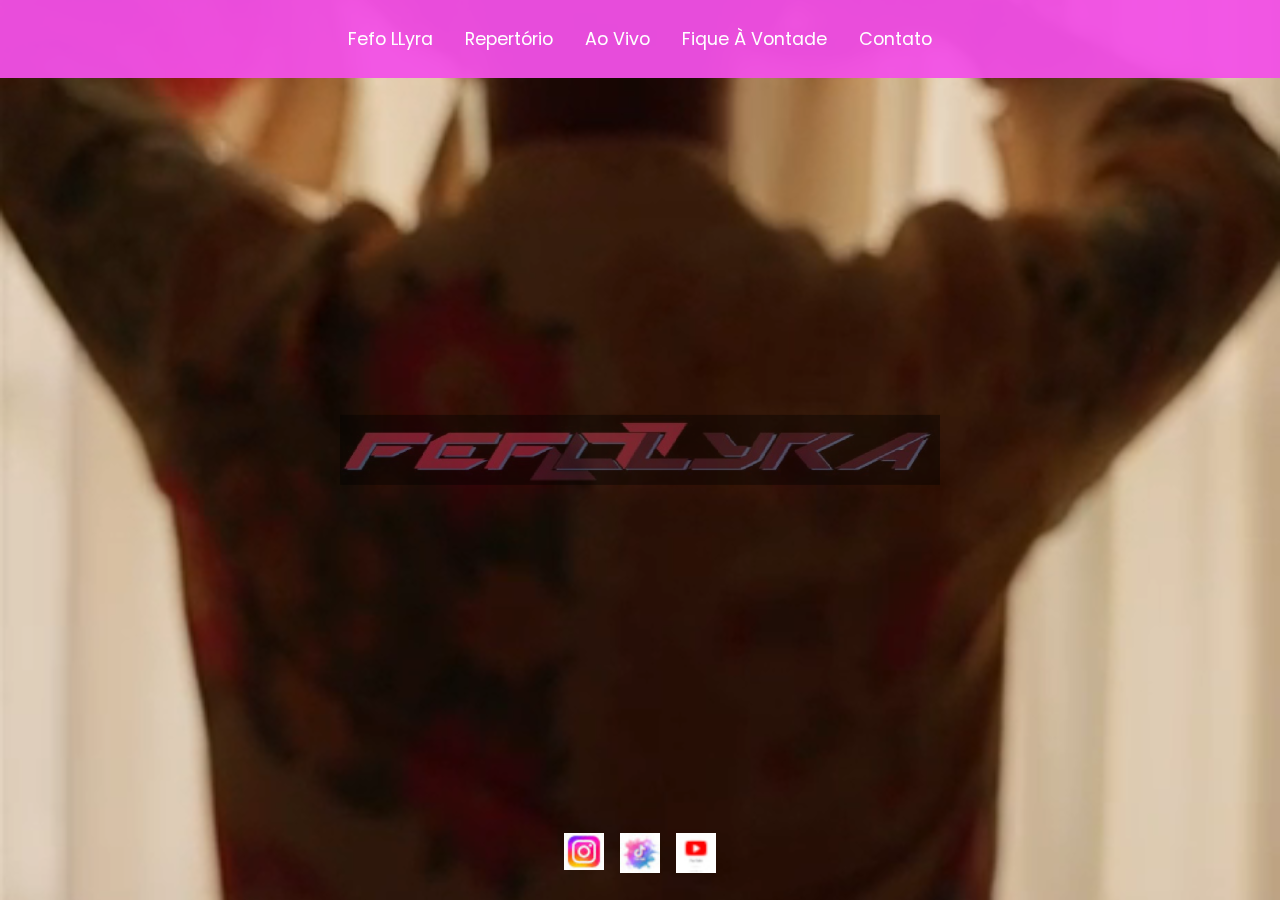
<file: index.html>
<!DOCTYPE html>
<html lang="pt-BR">
<head>
    <meta charset="UTF-8" />
    <meta name="viewport" content="width=device-width, initial-scale=1.0" />
    <title>Fefo LLyra</title>
    <link rel="stylesheet" href="style.css" />
</head>
<body>

    <div class="video-container">
        <video autoplay muted loop playsinline>
            <source src="Imagem/Video/VideoAbertura.mp4" type="video/mp4">
            Seu navegador não suporta vídeos em HTML5.
        </video>

        <!-- Marca d'água -->
        <img src="Imagem/logo.jpg" alt="Marca d'água Fefo" class="watermark">

        <!-- Menu de navegação sobre o vídeo -->
        <nav class="menu-principal">
            <button class="menu-toggle" aria-label="Abrir menu">&#9776;</button>
            <ul class="menu-itens">
                <li><a href="fefo.html">Fefo LLyra</a></li>
                <li><a href="repertorio.html">Repertório</a></li>
                <li><a href="aovivo.html">Ao Vivo</a></li>
                <li><a href="fiqueavontade.html">Fique À Vontade</a></li>
                <li><a href="contato.html">Contato</a></li>
            </ul>
        </nav>
    </div>

    <!-- Redes sociais -->
    <div class="social-links">
        <a href="https://www.instagram.com/fefollyra/" target="_blank">
            <img src="Imagem/logo instagram.jpeg" alt="Instagram Fefo LLyra" />
        </a>
        <a href="https://www.tiktok.com/@fefollyra" target="_blank">
            <img src="Imagem/194.jpg" alt="TikTok Fefo LLyra" />
        </a>
        <a href="https://www.youtube.com/@fefollyra" target="_blank">
            <img src="Imagem/330685-P9SESK-66.jpg" alt="YouTube Fefo LLyra" />
        </a>
    </div>

    <script>
    document.addEventListener('DOMContentLoaded', function () {
      // 🍔 MENU HAMBÚRGUER
      const menuToggle = document.querySelector('.menu-toggle');
      const menuItens = document.querySelector('.menu-itens');

      menuToggle?.addEventListener('click', () => {
        menuItens.classList.toggle('show');
      });

      document.querySelectorAll('.menu-itens a').forEach(link => {
        link.addEventListener('click', () => {
          menuItens.classList.remove('show');
        });
      });
    });
  </script>

</body>
</html>
</file>
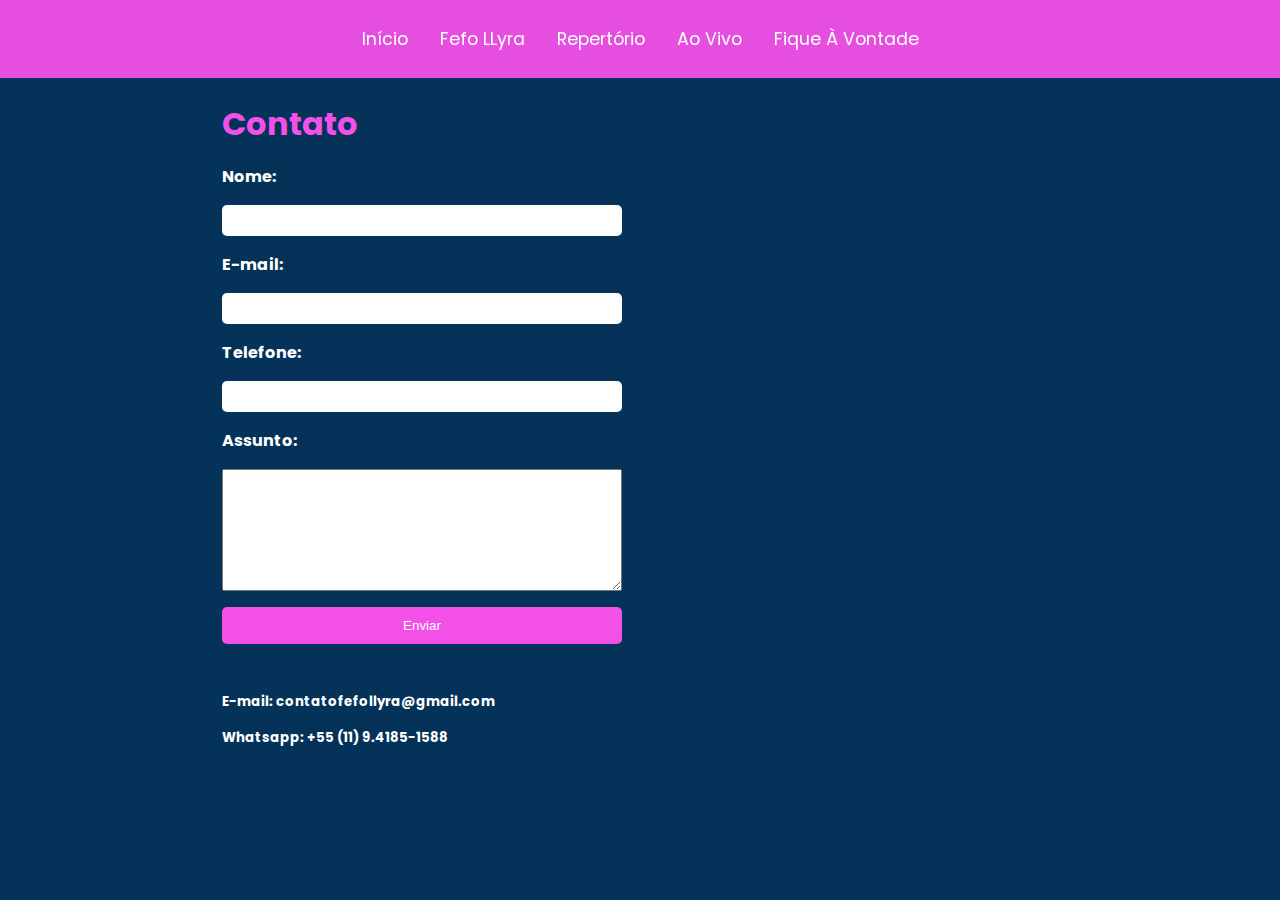
<file: contato.html>
<!DOCTYPE html>
<html lang="pt-BR">
<head>
  <meta charset="UTF-8" />
  <meta name="viewport" content="width=device-width, initial-scale=1.0" />
  <title>Contato - Fefo LLyra</title>
  <link rel="stylesheet" href="style.css" />
  <link rel="icon" href="Imagem/Video/favicon.ico" type="image/x-icon" />
</head>
<body>

  <nav class="menu-principal">
    <button class="menu-toggle" aria-label="Abrir menu">&#9776;</button>
    <ul class="menu-itens">
      <li><a href="index.html">Início</a></li>
      <li><a href="fefo.html">Fefo LLyra</a></li>
      <li><a href="repertorio.html">Repertório</a></li>
      <li><a href="aovivo.html">Ao Vivo</a></li>
      <li><a href="fiqueavontade.html">Fique À Vontade</a></li>
    </ul>
  </nav>

  <main class="page-content">
    <h1>Contato</h1>
    <form action="https://formsubmit.co/contatofefollyra@gmail.com" method="POST" class="contact-form">
      <!-- redirecionamento para a página de obrigado -->
      <input type="hidden" name="_next" value="obrigado.html">
      <input type="hidden" name="_captcha" value="false">

      <label for="nome">Nome:</label>
      <input type="text" id="nome" name="nome" required />

      <label for="email">E-mail:</label>
      <input type="email" id="email" name="email" required />

      <label for="telefone">Telefone:</label>
      <input type="tel" id="telefone" name="telefone" required />

      <label for="assunto">Assunto:</label>
      <textarea id="assunto" name="assunto" rows="8" required></textarea>

      <button type="submit">Enviar</button>
      <p></p>
      <p></p>
      <h5>E-mail: contatofefollyra@gmail.com</h5>
      <h5>Whatsapp: +55 (11) 9.4185-1588</h5>
    </form>
  </main>

  <h2></h2>

  <script>
    document.addEventListener('DOMContentLoaded', function () {
      // 🍔 MENU HAMBÚRGUER
      const menuToggle = document.querySelector('.menu-toggle');
      const menuItens = document.querySelector('.menu-itens');

      menuToggle?.addEventListener('click', () => {
        menuItens.classList.toggle('show');
      });

      document.querySelectorAll('.menu-itens a').forEach(link => {
        link.addEventListener('click', () => {
          menuItens.classList.remove('show');
        });
      });
    });
  </script>

</body>
</html>
</file>
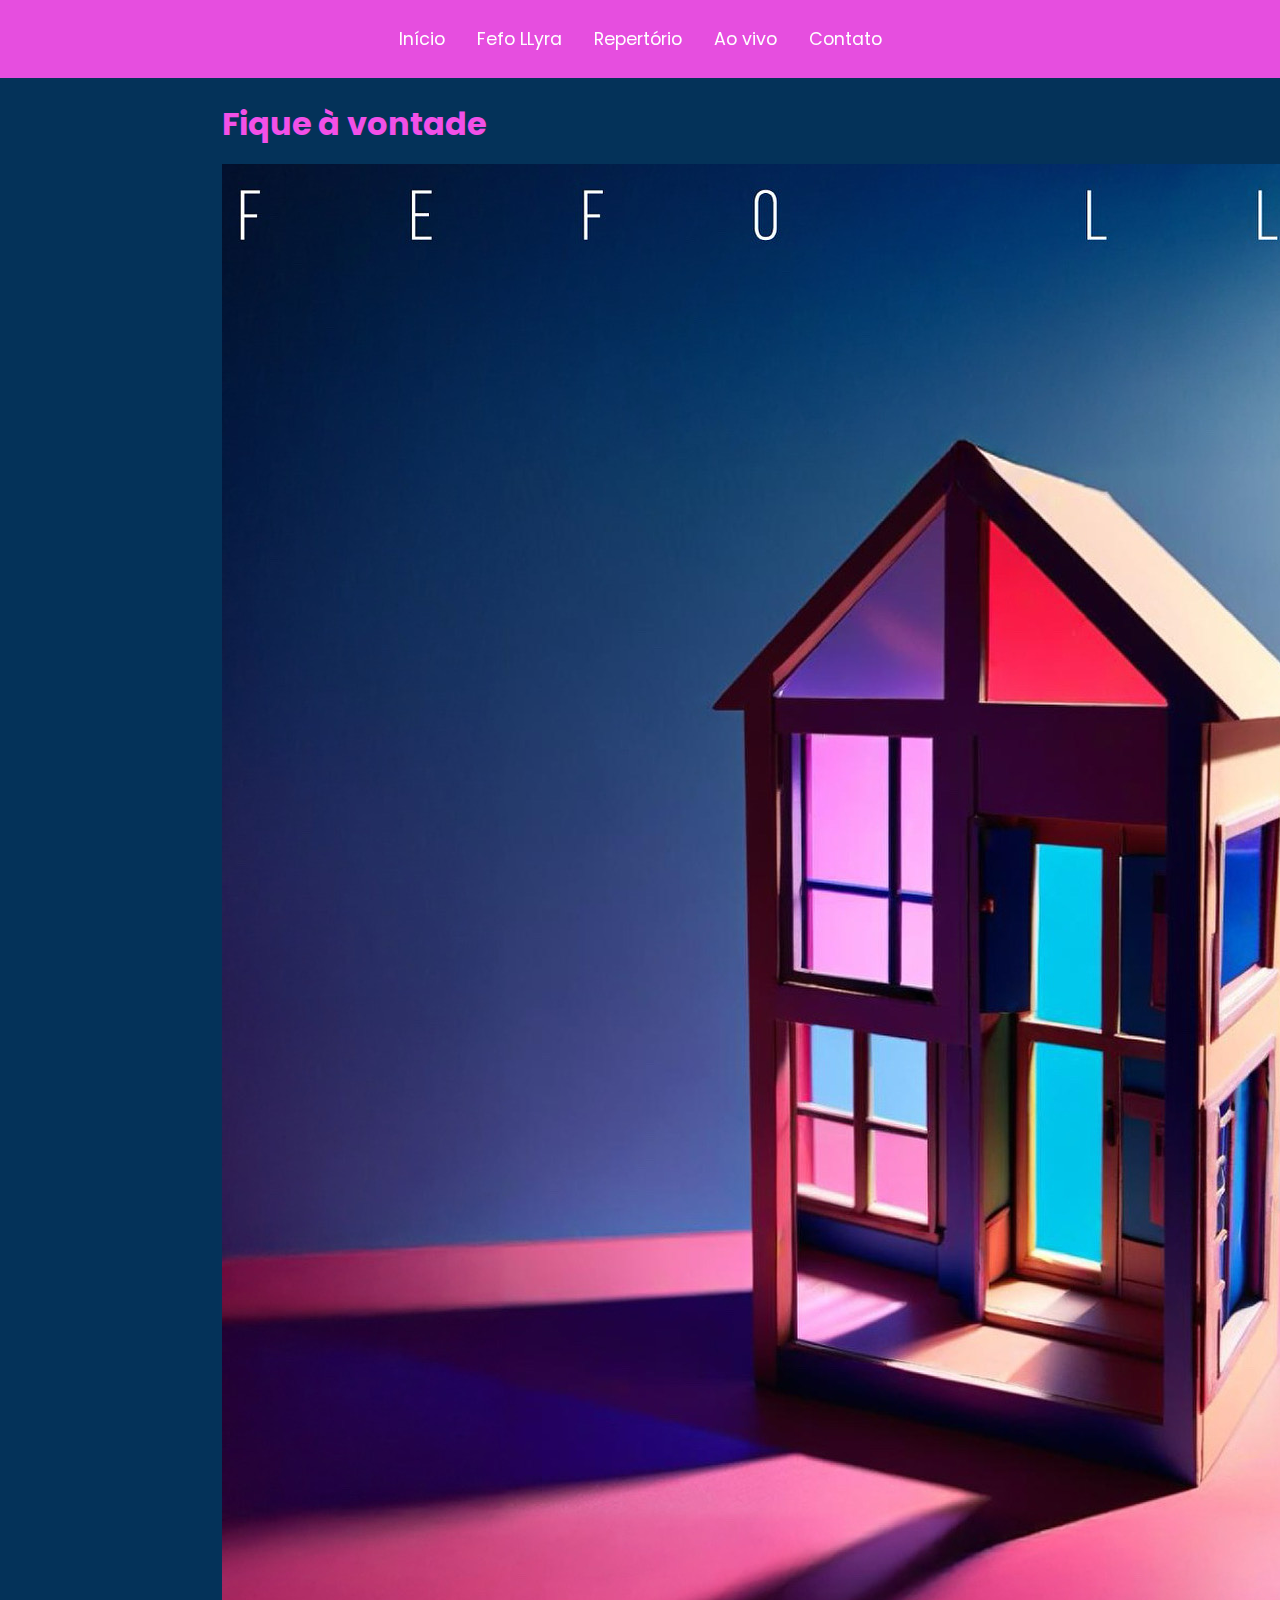
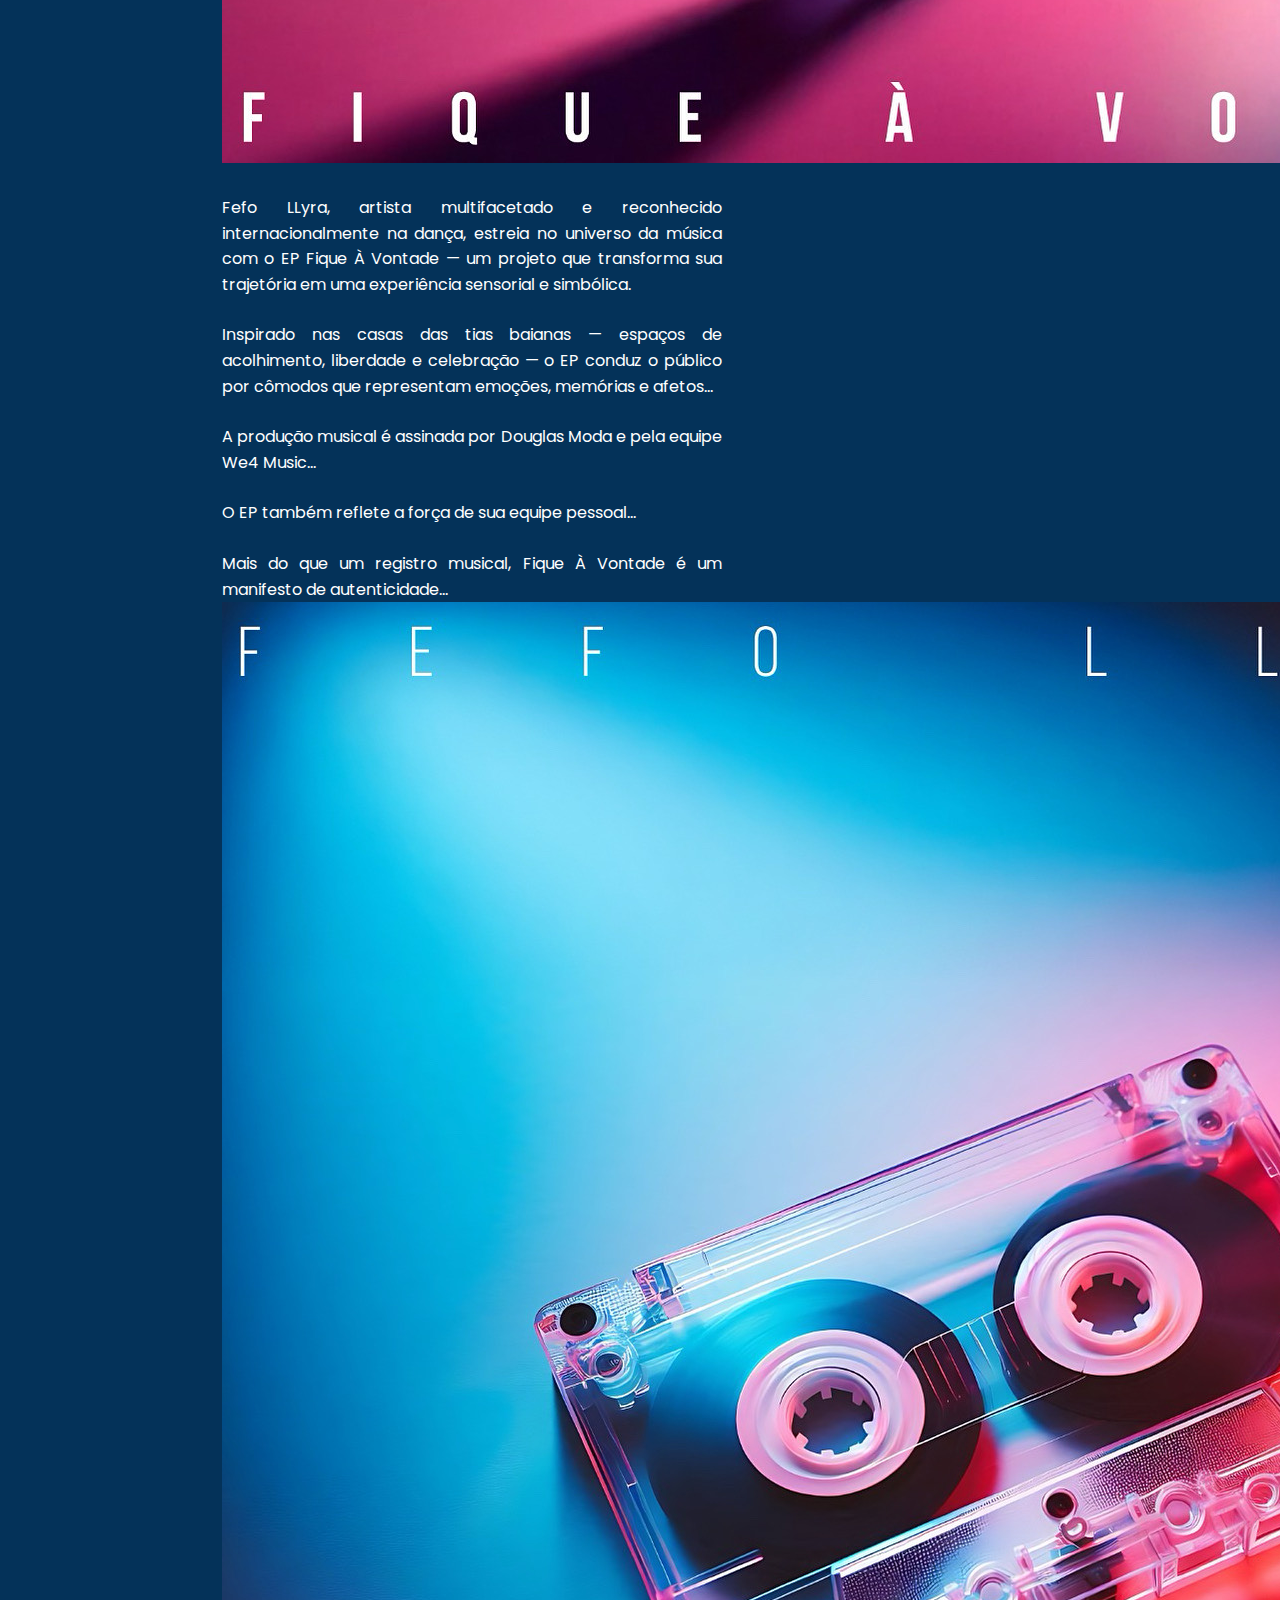
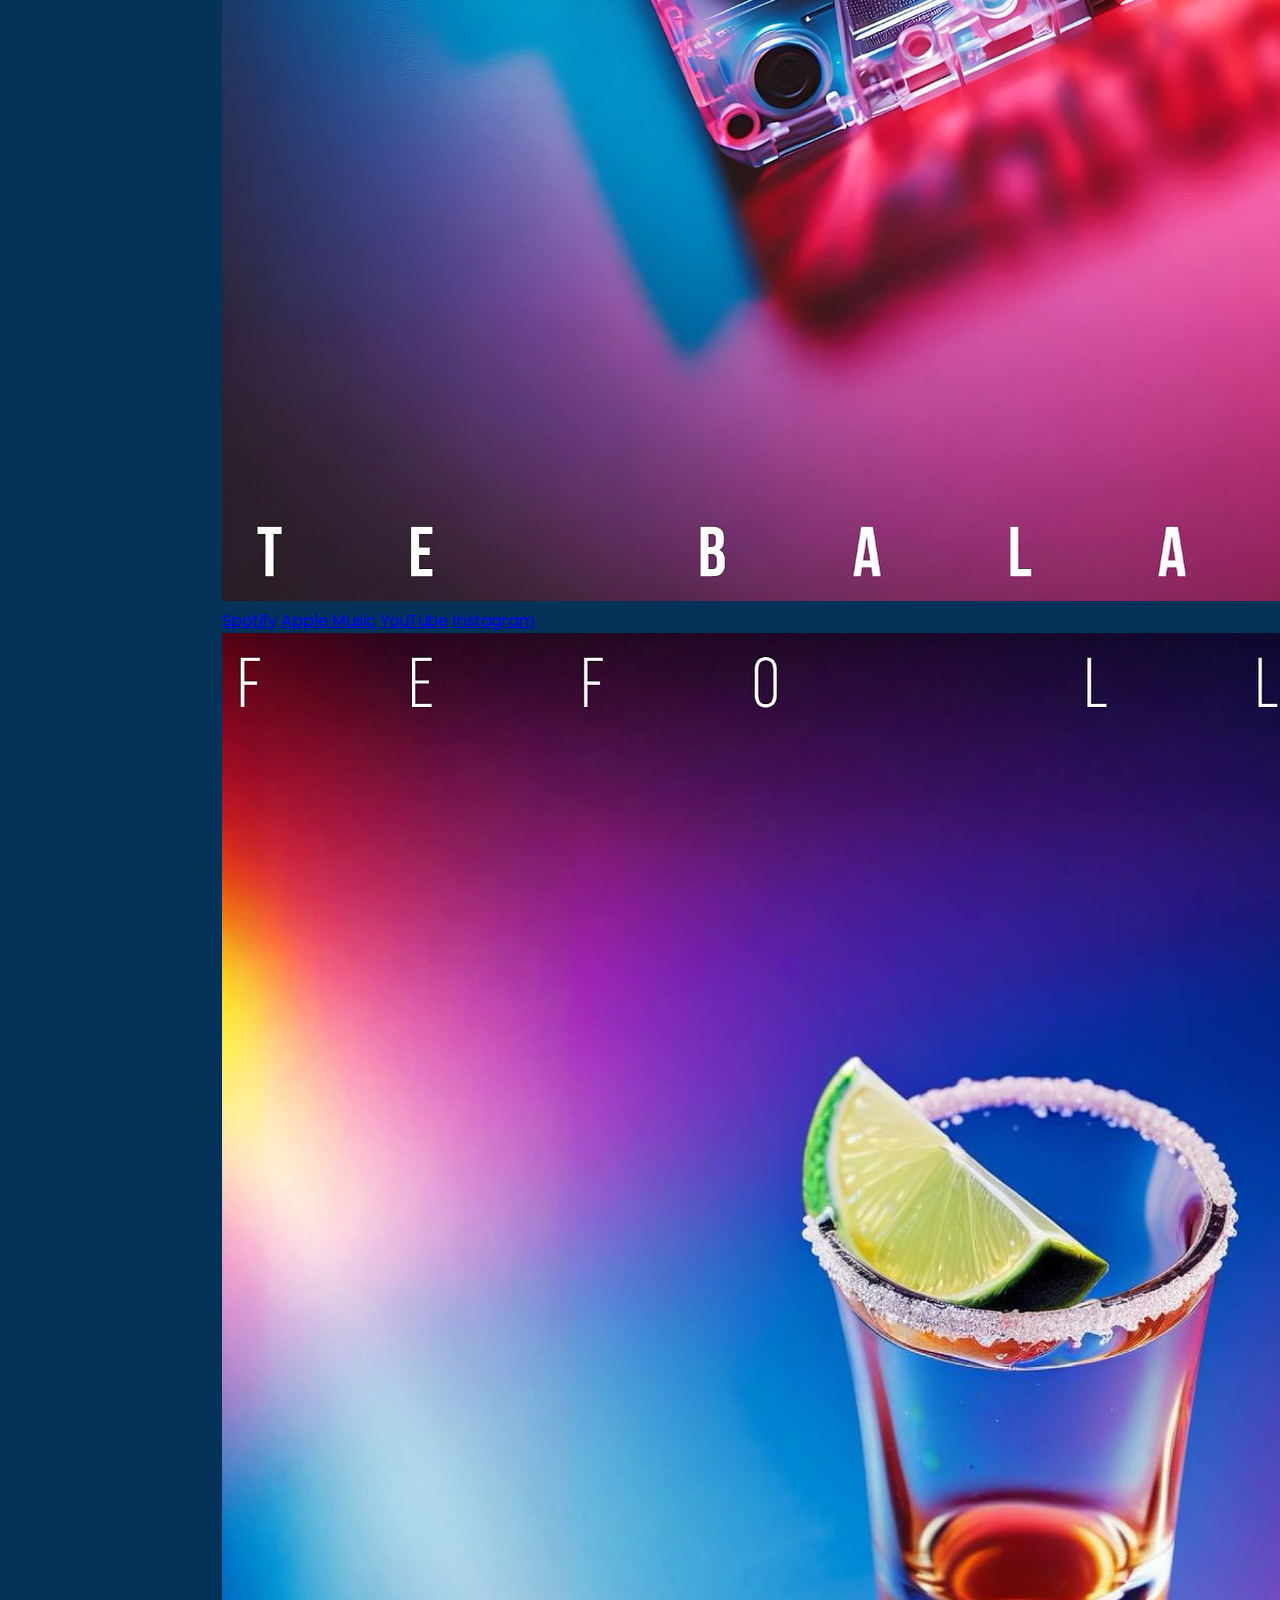
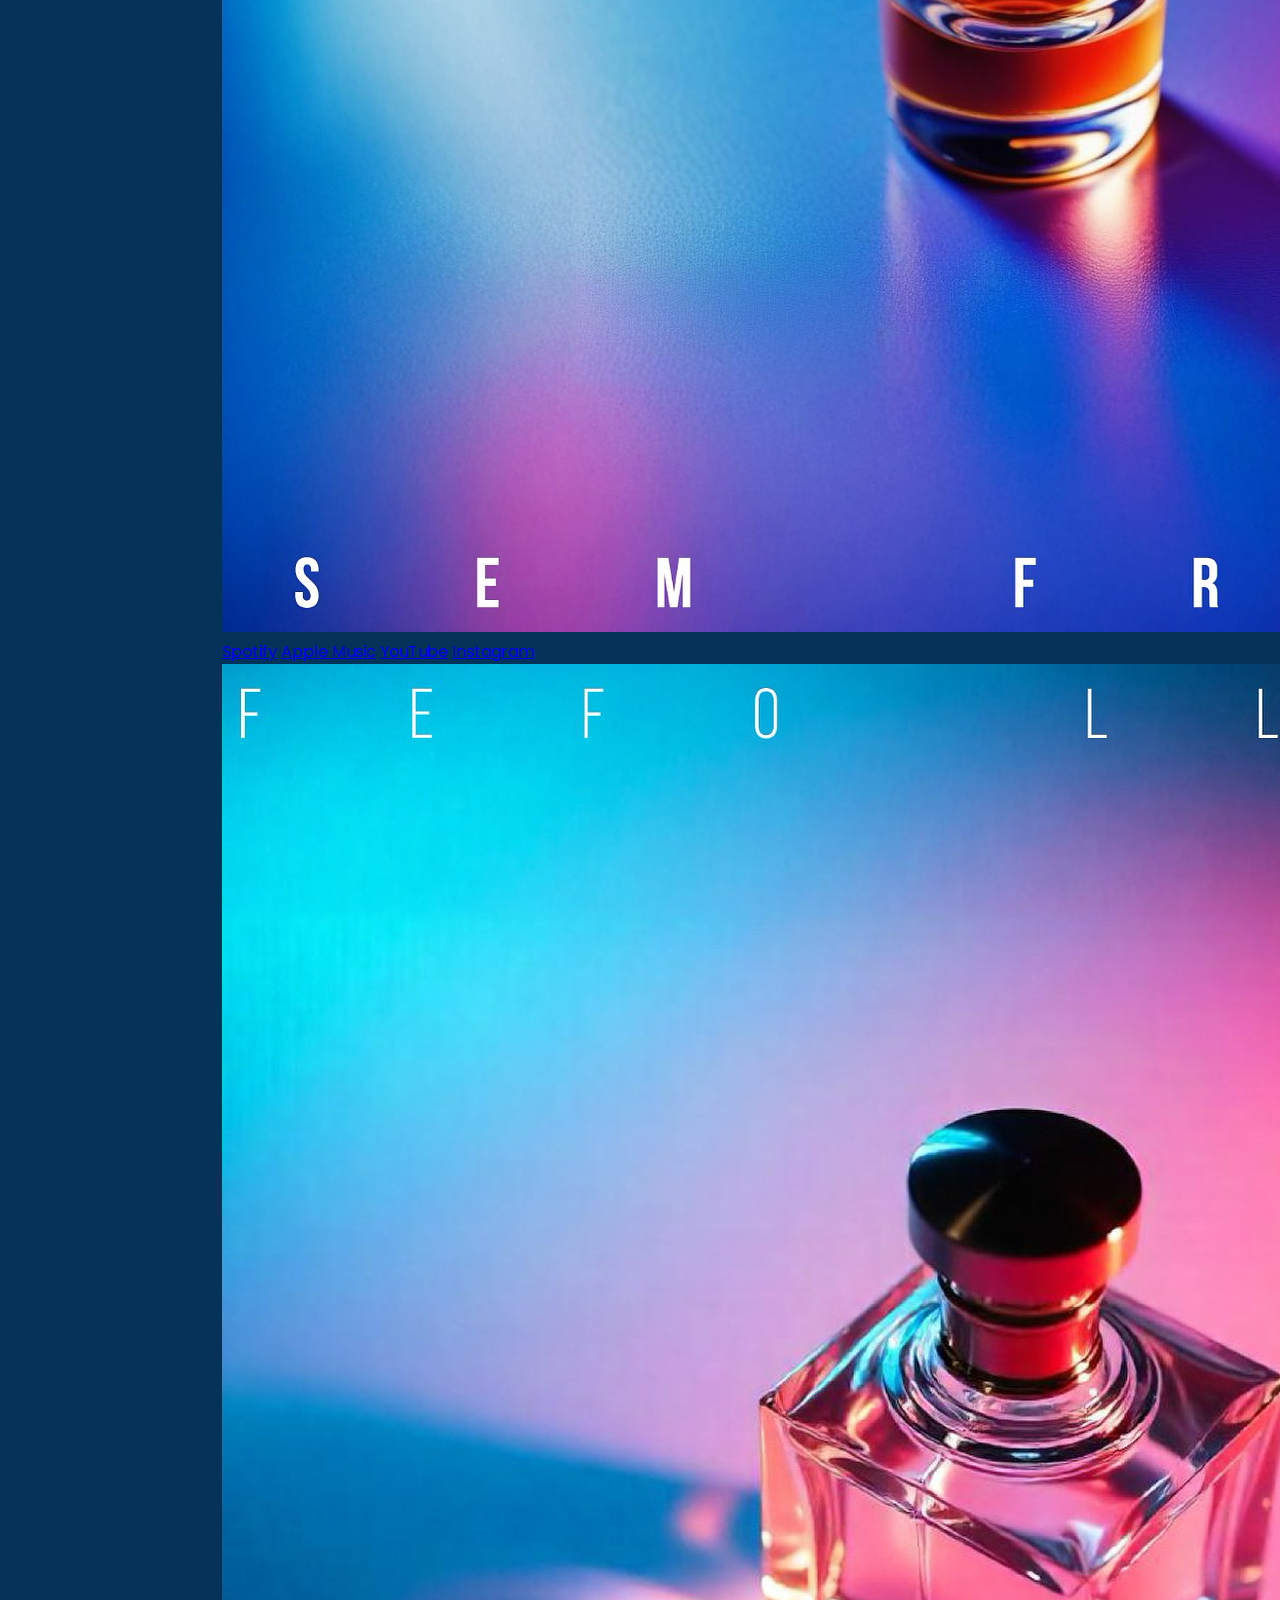
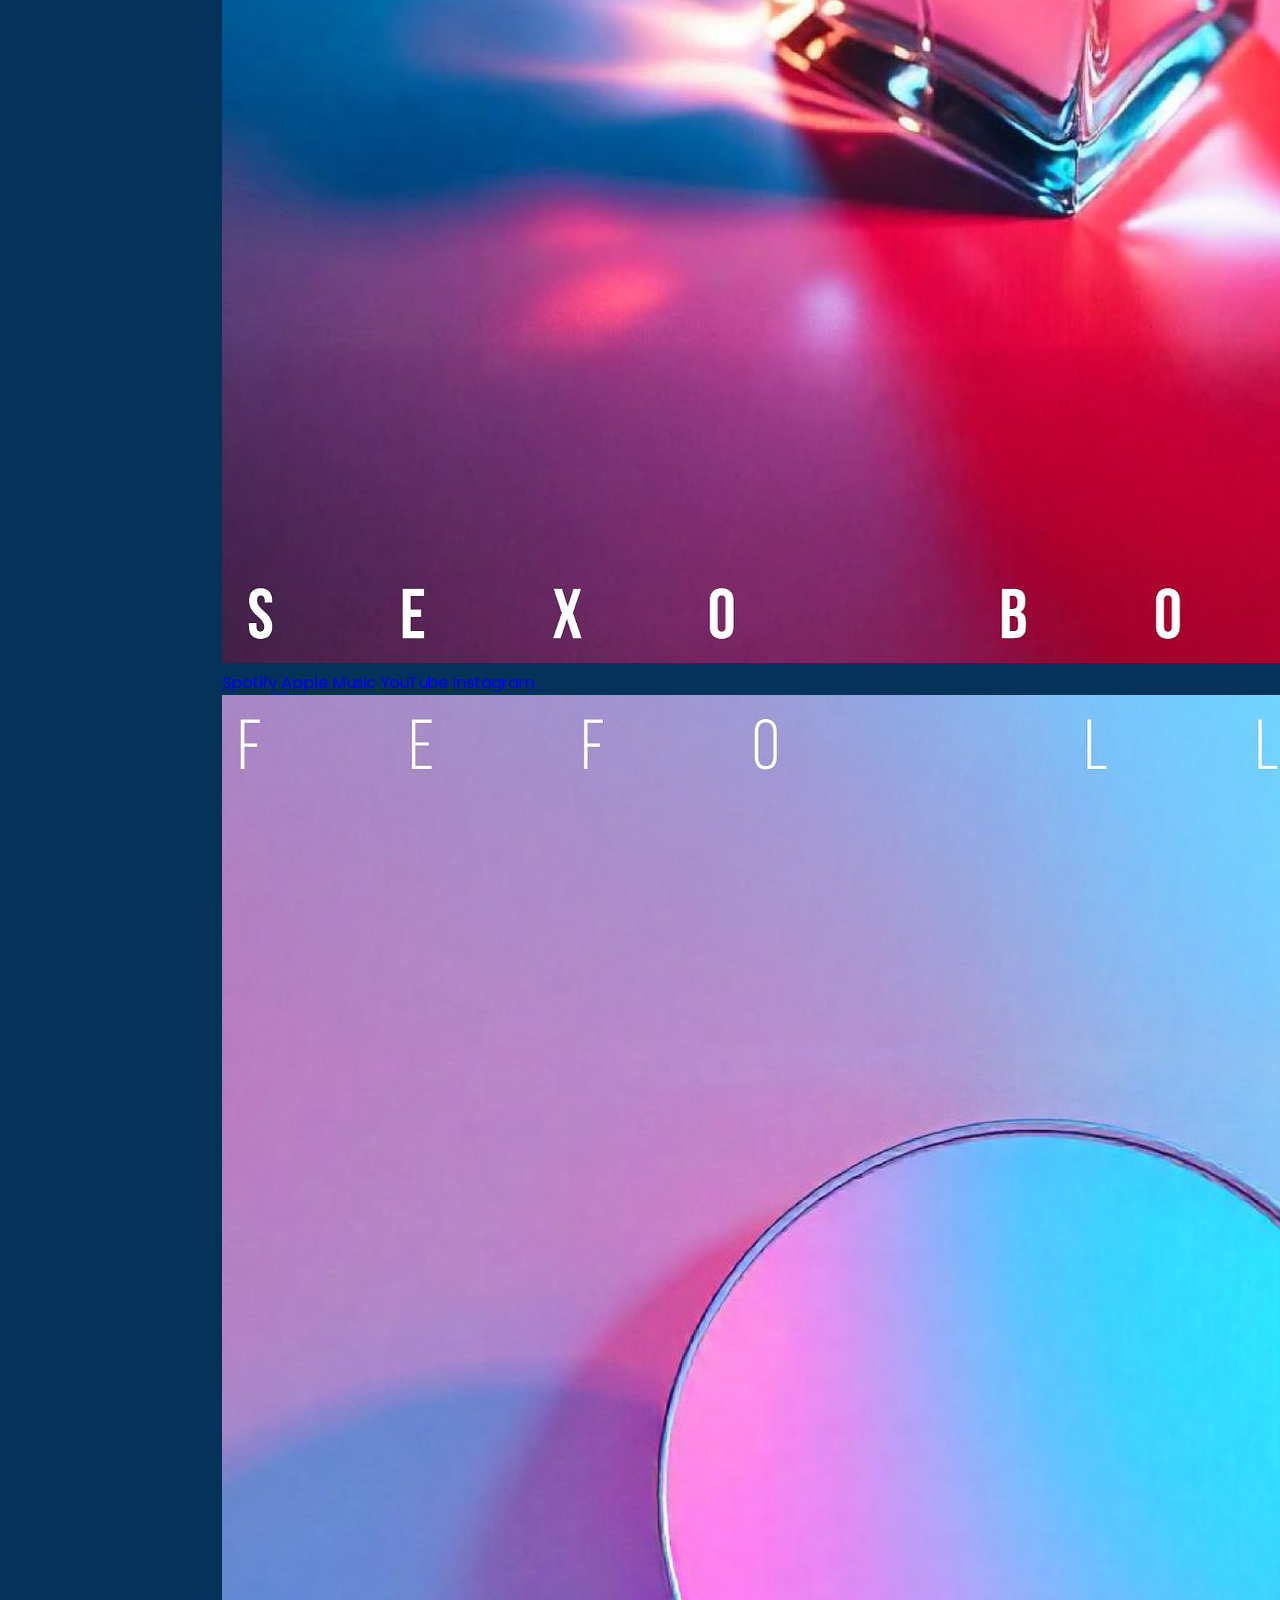
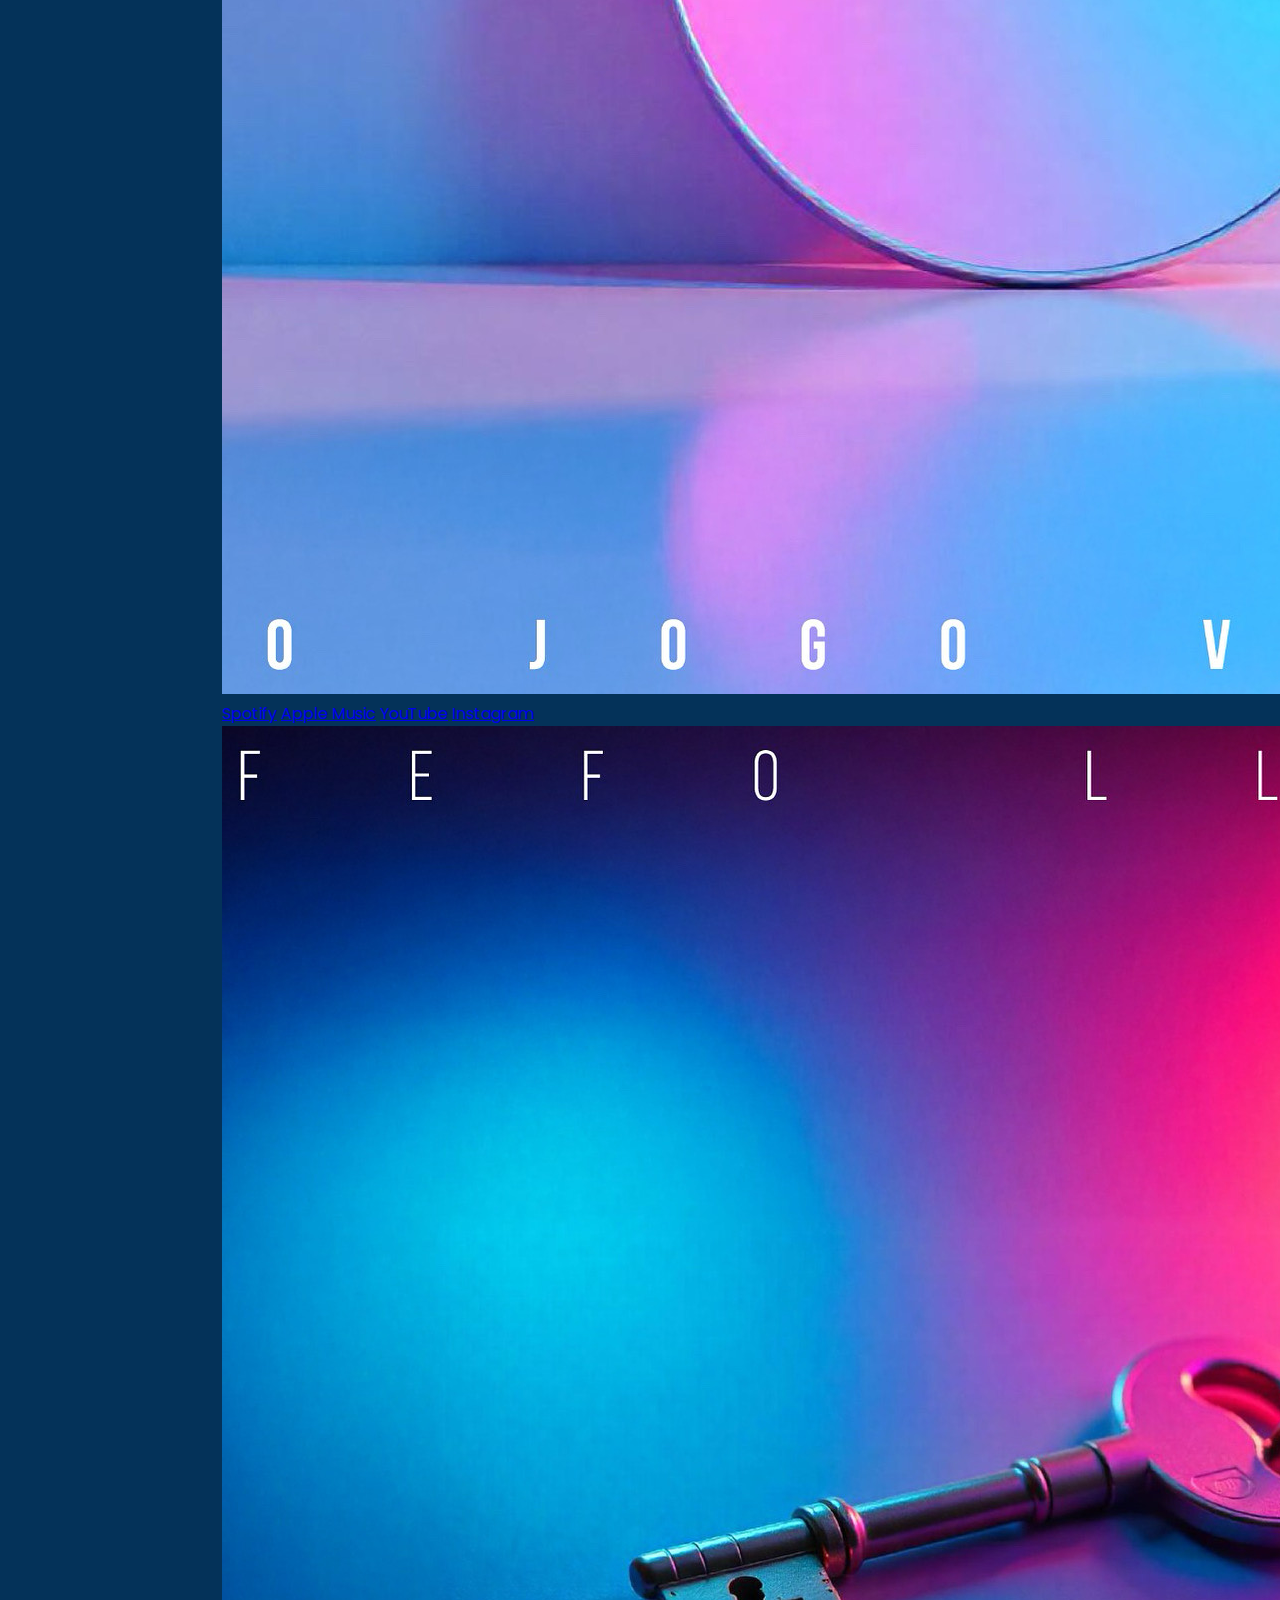
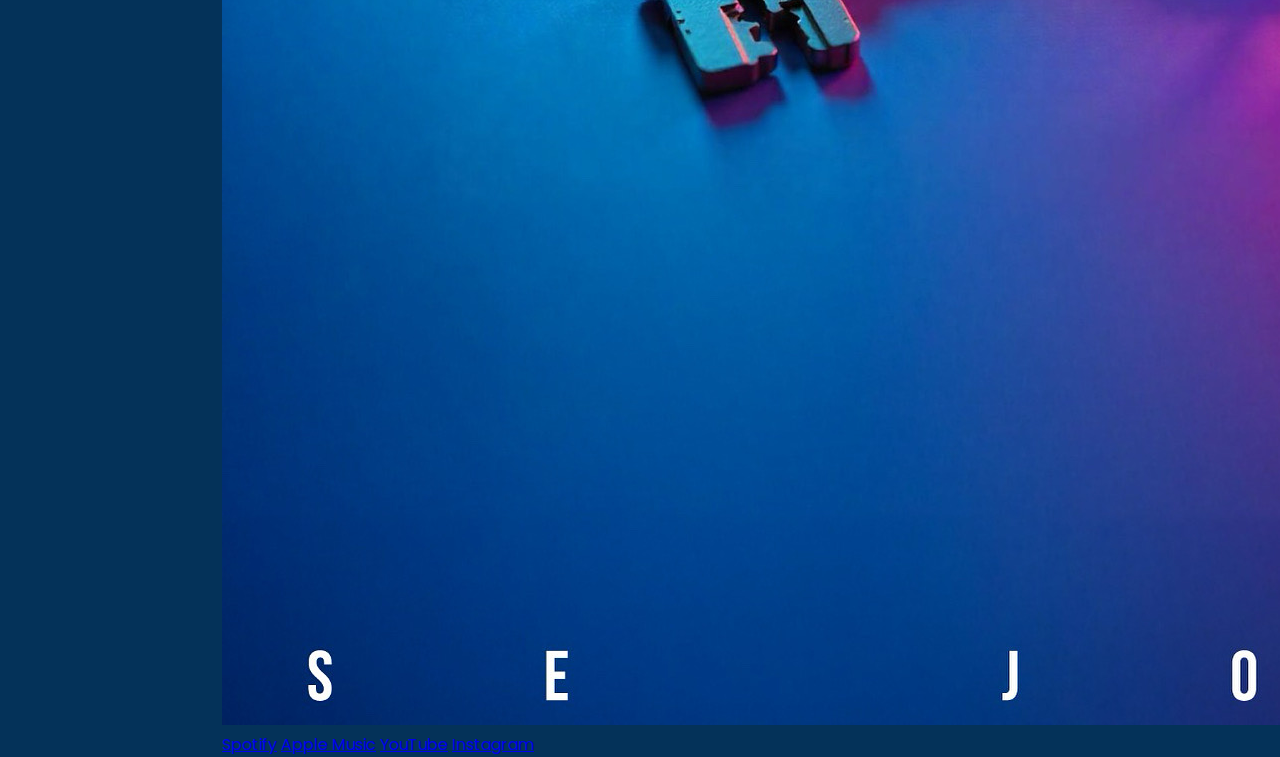
<file: fiqueavontade.html>
<!DOCTYPE html>
<html lang="pt-BR">
<head>
  <meta charset="UTF-8" />
  <meta name="viewport" content="width=device-width, initial-scale=1.0" />
  <title>Fique à vontade - Fefo LLyra</title>
  <link rel="stylesheet" href="style.css" />
</head>
<body>

  <!-- Menu fixo -->
  <nav class="menu-principal">
    <button class="menu-toggle" aria-label="Abrir menu">&#9776;</button>
    <ul class="menu-itens">
      <li><a href="index.html">Início</a></li>
      <li><a href="fefo.html">Fefo LLyra</a></li>
      <li><a href="repertorio.html">Repertório</a></li>
      <li><a href="aovivo.html">Ao vivo</a></li>
      <li><a href="contato.html">Contato</a></li>
    </ul>
  </nav>

  <main class="page-content">
  <h1>Fique à vontade</h1>

  <!-- Imagens centralizadas no topo -->
  <section class="imagens-topo">
    <img src="Imagem/IdentidadeVisual/image00037.jpeg" alt="Momento 1">
  </section>

  <!-- Texto abaixo das imagens -->
  <section class="bloco-texto">
    <br>
    <p>Fefo LLyra, artista multifacetado e reconhecido internacionalmente na dança, estreia no universo da música com o EP Fique À Vontade — um projeto que transforma sua trajetória em uma experiência sensorial e simbólica.</p>
    <br>
    <p>Inspirado nas casas das tias baianas — espaços de acolhimento, liberdade e celebração — o EP conduz o público por cômodos que representam emoções, memórias e afetos...</p>
    <br>
    <p>A produção musical é assinada por Douglas Moda e pela equipe We4 Music...</p>
    <br>
    <p>O EP também reflete a força de sua equipe pessoal...</p>
    <br>
    <p>Mais do que um registro musical, Fique À Vontade é um manifesto de autenticidade...</p>
  </section>

  <!-- Links com imagem à esquerda e texto à direita -->
  <section class="links-com-imagens">
    <div class="link-item">
      <img src="Imagem/IdentidadeVisual/TeBalancei.jpeg" alt="Capa EP 1">
      <div class="link-plataformas">
        <a href="https://open.spotify.com/intl-pt/track/2yt1wkrx1Tn2MF6B9BHmUF" target="_blank" class="spotify">Spotify</a>
        <a href="https://music.apple.com/br/song/te-balancei/1825697198" target="_blank" class="applemusic">Apple Music</a>
        <a href="https://youtu.be/bYhcpIPZWNI?si=Xar2G616UH_6Cncr" target="_blank" class="youtube">YouTube</a>
        <a href="https://www.instagram.com/reel/DOyxIX1DScw/?igsh=NXZlMml1MGNpNXYw" target="_blank" class="instagram">Instagram</a>
      </div>
    </div>

    <div class="link-item">
      <img src="Imagem/IdentidadeVisual/SemFreio.jpeg" alt="Capa EP 2">
      <div class="link-plataformas">
        <a href="https://open.spotify.com/intl-pt/track/5oREY5VNlteJA4RLkiRjl3"target="_blank" class="spotify">Spotify</a>
        <a href="https://music.apple.com/br/song/sem-freio/1825697389" target="_blank" class="applemusic">Apple Music</a>
        <a href="https://youtu.be/lliWvMDI0Nc?si=Cy9MoaWzu0hHFx3U" target="_blank" class="youtube">YouTube</a>
        <a href="https://www.instagram.com/reel/DOyxLJmjZ0f/?igsh=MTRwcm9saGQyZWJkZQ==" target="_blank" class="instagram">Instagram</a>
      </div>
    </div>

    <div class="link-item">
      <img src="Imagem/IdentidadeVisual/SexoBolado.jpeg" alt="Capa EP 2">
      <div class="link-plataformas">
        <a href="https://open.spotify.com/intl-pt/track/39iV9kBNlPoX6bnQtqubDB" target="_blank" class="spotify">Spotify</a>
        <a href="https://music.apple.com/br/song/sexo-bolado/1825697393" target="_blank" class="applemusic">Apple Music</a>
        <a href="https://youtu.be/TM2pvQuM7eY?si=R3riLdyjWZASrGlw" target="_blank" class="youtube">YouTube</a>
        <a href="https://www.instagram.com/reel/DOyxLMADT9-/?igsh=dHVhbzVkM3ZuYTRi" target="_blank" class="instagram">Instagram</a>
      </div>
    </div>

    <div class="link-item">
      <img src="Imagem/IdentidadeVisual/OjogoVirou.jpeg" alt="Capa EP 2">
      <div class="link-plataformas">
        <a href="https://open.spotify.com/intl-pt/track/37fMftr1iyq1xpx2nPsbO7" target="_blank" class="spotify">Spotify</a>
        <a href="https://music.apple.com/br/song/o-jogo-virou/1825697396" target="_blank" class="applemusic">Apple Music</a>
        <a href="https://youtu.be/h2-5K4auqfE?si=dxbLGpYtEBkiWHeM" target="_blank" class="youtube">YouTube</a>
        <a href="https://www.instagram.com/reel/DOyxEpVDcCb/?igsh=MTBnZGkzdGY2M3d6eQ==" target="_blank" class="instagram">Instagram</a>
      </div>
    </div>

    <div class="link-item">
      <img src="Imagem/IdentidadeVisual/SeJoga.jpeg" alt="Capa EP 2">
      <div class="link-plataformas">
        <a href="https://open.spotify.com/intl-pt/track/5O2WEtl2VEfr1wL3EE6LY9/" target="_blank" class="spotify">Spotify</a>
        <a href="https://music.apple.com/br/song/se-joga/1825697398" target="_blank" class="applemusic">Apple Music</a>
        <a href="https://youtu.be/meLiQmSt02g?si=RY0b6TbeI-b5iPEz" target="_blank" class="youtube">YouTube</a>
        <a href="https://www.instagram.com/reel/DOO7TCzCRBN/?igsh=eTJ4eHJ6emlsMmJq" target="_blank" class="instagram">Instagram</a>
      </div>
    </div>

  <!-- Você pode duplicar mais blocos se quiser -->
  </section>

</main>

  <script>
    document.addEventListener('DOMContentLoaded', function () {
      // 🍔 MENU HAMBÚRGUER
      const menuToggle = document.querySelector('.menu-toggle');
      const menuItens = document.querySelector('.menu-itens');

      menuToggle?.addEventListener('click', () => {
        menuItens.classList.toggle('show');
      });

      document.querySelectorAll('.menu-itens a').forEach(link => {
        link.addEventListener('click', () => {
          menuItens.classList.remove('show');
        });
      });
    });
  </script>

</body>
</html>
</file>
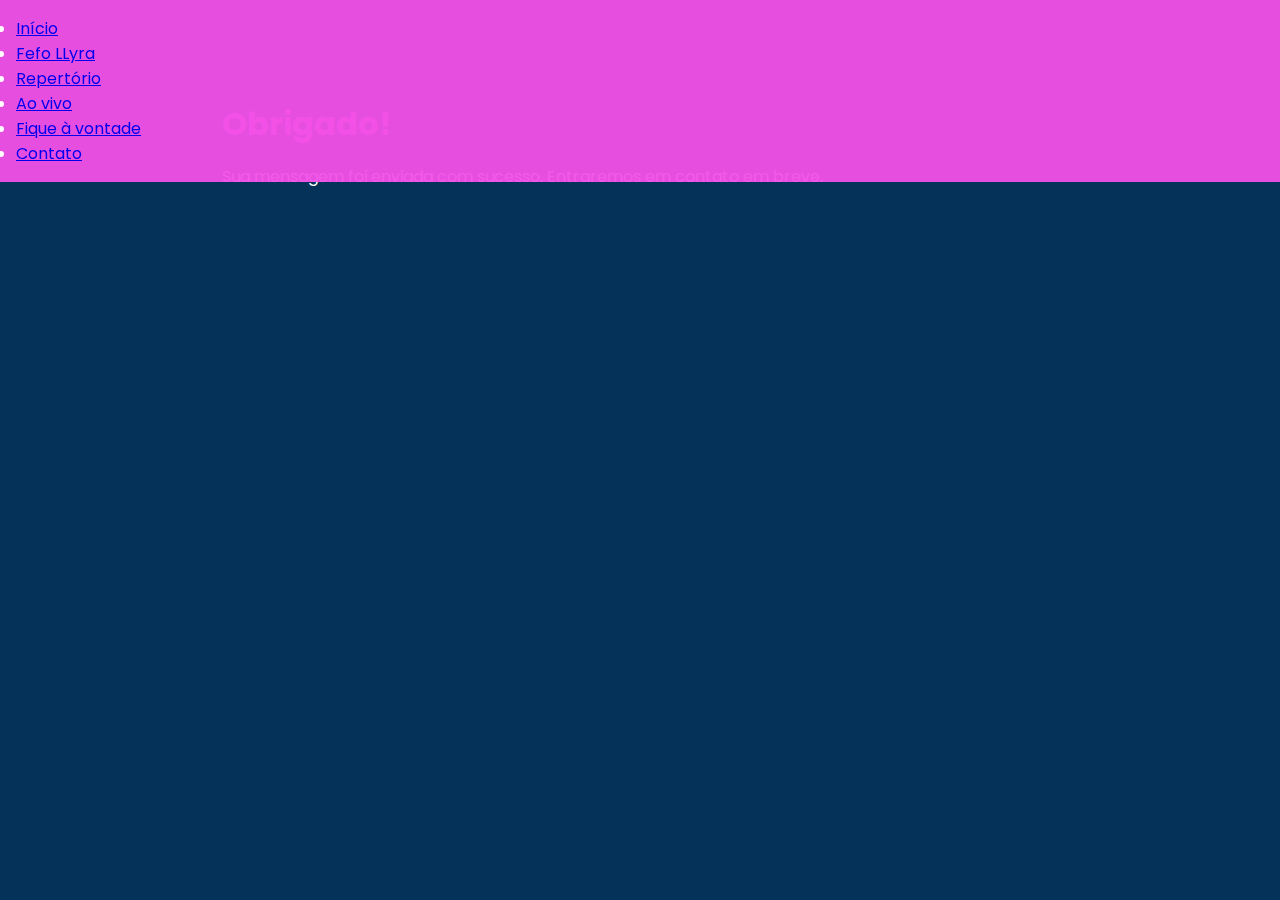
<file: obrigado.html>
<!DOCTYPE html>
<html lang="pt-BR">
<head>
  <meta charset="UTF-8" />
  <meta name="viewport" content="width=device-width, initial-scale=1.0" />
  <title>Obrigado - Fefo LLyra</title>
  <link rel="stylesheet" href="style.css" />
</head>
<body>

  <nav class="menu-principal">
      <ul>
          <li><a href="index.html">Início</a></li>
          <li><a href="fefo.html">Fefo LLyra</a></li>
          <li><a href="repertorio.html">Repertório</a></li>
          <li><a href="aovivo.html">Ao vivo</a></li>
          <li><a href="fiqueavontade.html">Fique à vontade</a></li>
          <li><a href="contato.html">Contato</a></li>
      </ul>
  </nav>

  <main class="page-content">
    <h1>Obrigado!</h1>
    <p>Sua mensagem foi enviada com sucesso. Entraremos em contato em breve.</p>
  </main>

</body>
</html>
</file>
<file: style.css>
@import url('https://fonts.googleapis.com/css2?family=Poppins:wght@400;600&display=swap');

* {
  margin: 0;
  padding: 0;
  box-sizing: border-box;
}

body {
  font-family: 'Poppins', sans-serif;
  background-color: #043259;
  color: white;
  overflow-x: hidden;
}

.menu-principal {
  background-color: rgba(242, 80, 231, 0.95);
  padding: 1rem;
  position: fixed;
  top: 0;
  left: 0;
  width: 100%;
  z-index: 1000;
}

.menu-itens {
  display: flex;
  justify-content: center;
  list-style: none;
  gap: 2rem;
  margin: 0;
  padding: 10px;
}

.menu-itens li a {
  color: white;
  text-decoration: none;
  font-size: 1.1rem;
  transition: color 0.3s;
}

.menu-itens li a:hover {
  color: #008dc1;
}

.menu-toggle {
  display: none;
  font-size: 28px;
  background: none;
  border: none;
  color: white;
  cursor: pointer;
}

.page-content {
  padding-top: 100px;
  padding-left: 2rem;
  padding-right: 2rem;
  max-width: 900px;
  margin: auto;
}

.video-container {
  position: relative;
  width: 100vw;
  height: 100vh;
  overflow: hidden;
}

.video-container video {
  width: 100%;
  height: 100%;
  object-fit: cover;
}

.watermark {
  position: absolute;
  top: 50%;
  left: 50%;
  transform: translate(-50%, -50%);
  width: 100vw;
  max-width: 600px;
  opacity: 0.4;
  pointer-events: none;
}

.social-links {
  position: absolute;
  bottom: 20px;
  width: 100%;
  display: flex;
  justify-content: center;
  gap: 1rem;
  z-index: 10;
}

.social-links img {
  width: 40px;
  height: auto;
}

h1 {
  color: #F250E7;
  font-size: 2rem;
  margin-bottom: 1rem;
}

p {
  text-align: justify;
}

.biografia {
  display: flex;
  flex-wrap: wrap;
  gap: 20px;
  margin-top: 20px;
  align-items: flex-start;
}

.carrossel-wrapper {
  display: flex;
  align-items: center;
  gap: 10px;
  flex: 1;
  min-width: 250px;
  max-width: 400px;
}

.carrossel {
  flex: 1;
  overflow: hidden;
  position: relative;
}

.carrossel-container {
  display: flex;
  gap: 10px;
  scroll-snap-type: x mandatory;
  scroll-behavior: smooth;
  overflow-x: hidden;
}

.carrossel-container img {
  flex: 0 0 100%;
  max-width: 100%;
  height: auto;
  border-radius: 8px;
  scroll-snap-align: center;
  box-shadow: 0 2px 6px rgba(0, 0, 0, 0.2);
}

.texto {
  flex: 2;
  min-width: 300px;
}

.seta {
  background-color: rgba(0, 0, 0, 0.5);
  color: white;
  border: none;
  font-size: 24px;
  padding: 10px;
  cursor: pointer;
  border-radius: 50%;
  transition: background-color 0.3s;
}

.seta:hover {
  background-color: rgba(0, 0, 0, 0.7);
}

.video-grid video {
  width: 300px;
  text-align: center;
  height: auto;
  border-radius: 8px;
}

.contact-form {
  display: flex;
  flex-direction: column;
  gap: 1rem;
  max-width: 400px;
}

.contact-form label {
  color: #fff;
  font-weight: bold;
}

.contact-form input {
  padding: 0.5rem;
  border-radius: 5px;
  border: none;
}

.contact-form button {
  background-color: #F250E7;
  color: white;
  padding: 0.7rem;
  border: none;
  border-radius: 5px;
  cursor: pointer;
}

.contact-form button:hover {
  background-color: #d100c4;
}

    .repertorio {
      display: flex;
      flex-direction: column;
      gap: 2rem;
      margin-top: 2rem;
    }

    .album {
      display: flex;
      align-items: center;
      gap: 2rem;
      flex-wrap: wrap;
    }

    .album img {
      width: 200px;
      height: auto;
      border-radius: 10px;
      box-shadow: 0 4px 12px rgba(0, 0, 0, 0.4);
    }

    .plataformas {
      display: flex;
      gap: 1rem;
    }

    .plataformas a img {
      width: 40px;
      height: 40px;
      transition: transform 0.3s ease;
      background-color: white;
      padding: 5px;
    }

    .plataformas a img:hover {
      transform: scale(1.1);
    }

.historia-com-imagens {
  display: flex;
  gap: 40px;
  align-items: flex-start;
  justify-content: center;
  flex-wrap: wrap;
  margin-top: 2rem;
}

/* Texto à esquerda */
.bloco-texto {
  flex: 1;
  min-width: 280px;
  max-width: 500px;
  color: white;
}

.bloco-texto h2 {
  color: #F250E7;
  margin-bottom: 1rem;
}

.bloco-texto p {
  line-height: 1.6;
  font-size: 1rem;
}

/* Imagens empilhadas à direita */
.bloco-imagens {
  display: flex;
  flex-direction: column;
  gap: 20px;
  flex: 1;
  min-width: 250px;
}

.bloco-imagens img {
  width: 100%;
  max-width: 300px;
  border-radius: 10px;
  box-shadow: 0 0 10px rgba(0,0,0,0.3);
  object-fit: cover;
}    


/* ===== MOBILE ===== */
@media (max-width: 768px) {
  .menu-toggle {
    display: block;
    position: absolute;
    top: 15px;
    right: 20px;
    z-index: 1001;
  }

  .menu-itens {
    display: none;
    flex-direction: column;
    background-color: rgba(242, 80, 231, 0.95);
    position: absolute;
    top: 60px;
    left: 0;
    width: 100%;
    text-align: center;
    padding: 1rem 0;
  }

  .menu-itens.show {
    display: flex;
  }

  .menu-itens li {
    margin: 0.5rem 0;
  }

  .biografia {
    flex-direction: column;
  }

  .carrossel-wrapper, .texto {
    width: 100%;
  }

  .album {
    flex-direction: column;
    align-items: center;
  }

  .plataformas {
    justify-content: center;
  }

  .historia-com-imagens {
    flex-direction: column;
    align-items: center;
    text-align: center;
  }

  .bloco-imagens {
    flex-direction: row;
    flex-wrap: wrap;
    justify-content: center;
  }

  .bloco-imagens img {
    max-width: 45%;
  }

}
</file>
